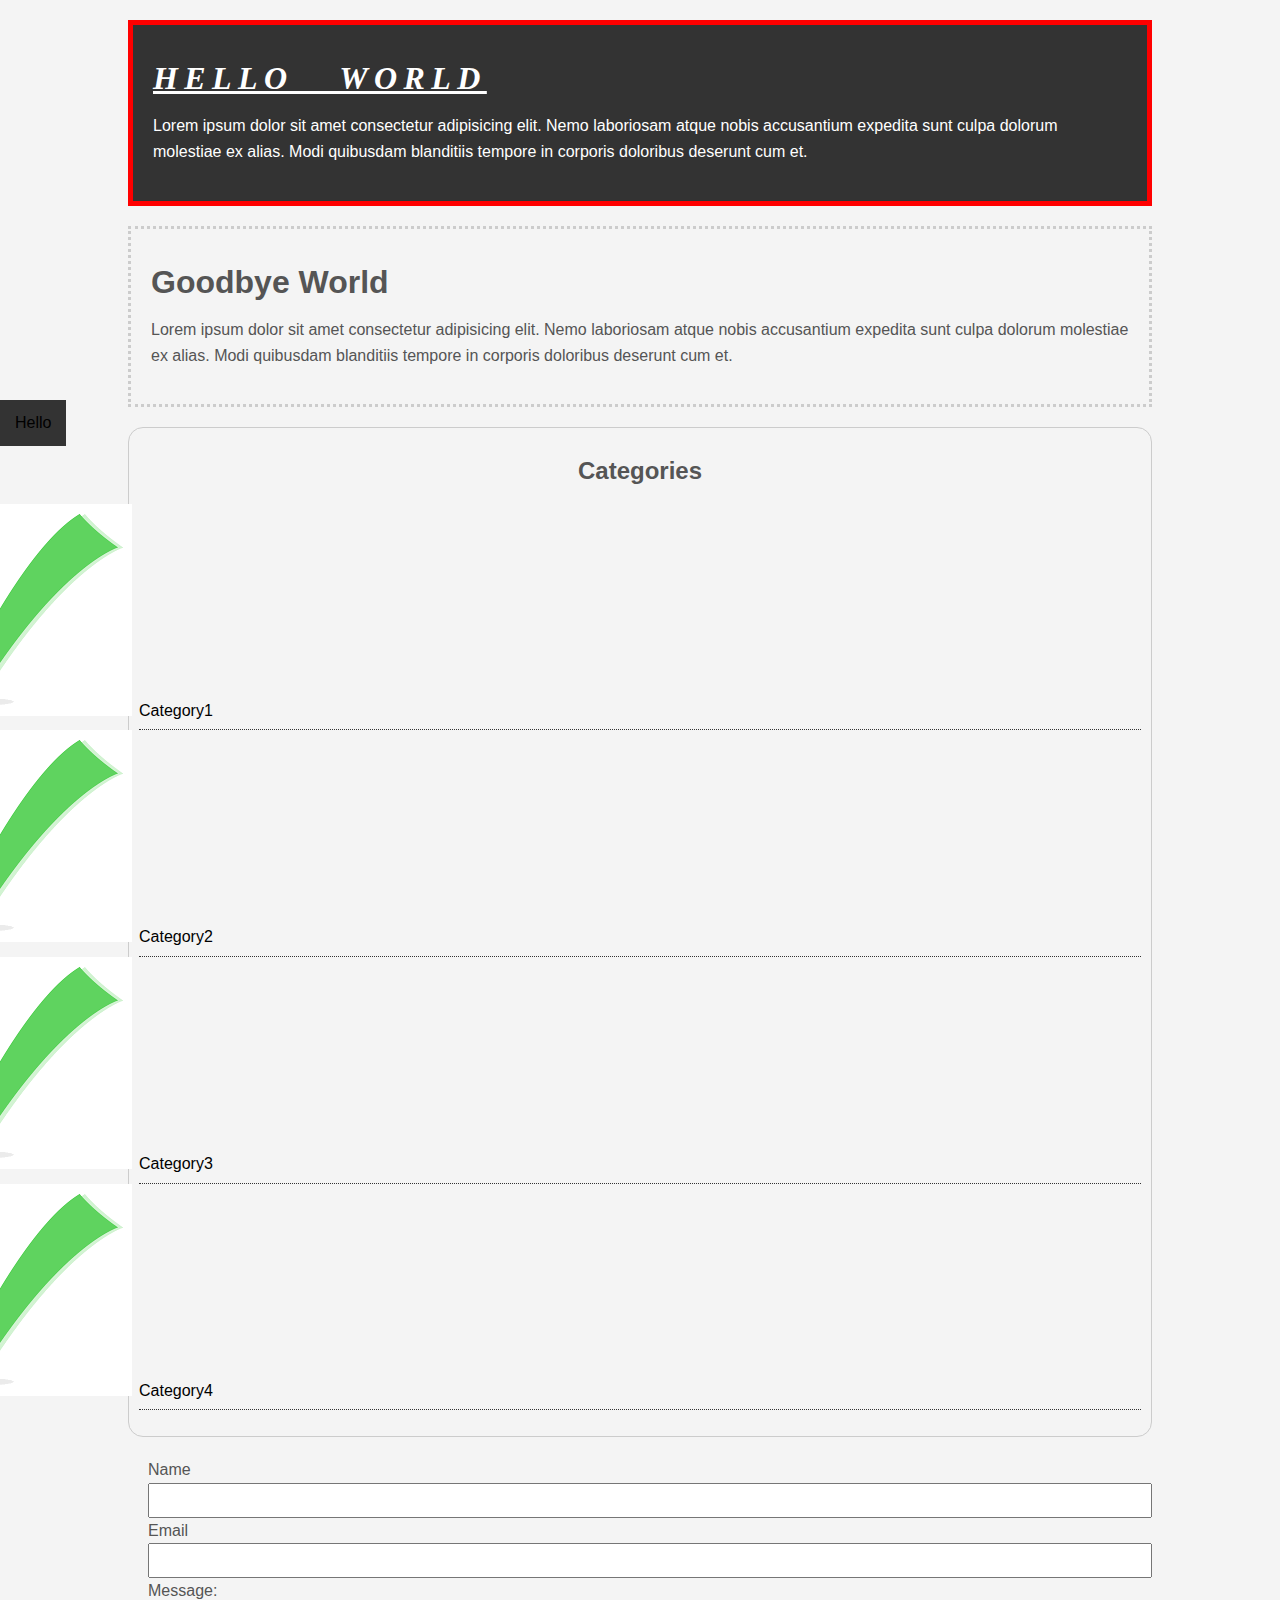
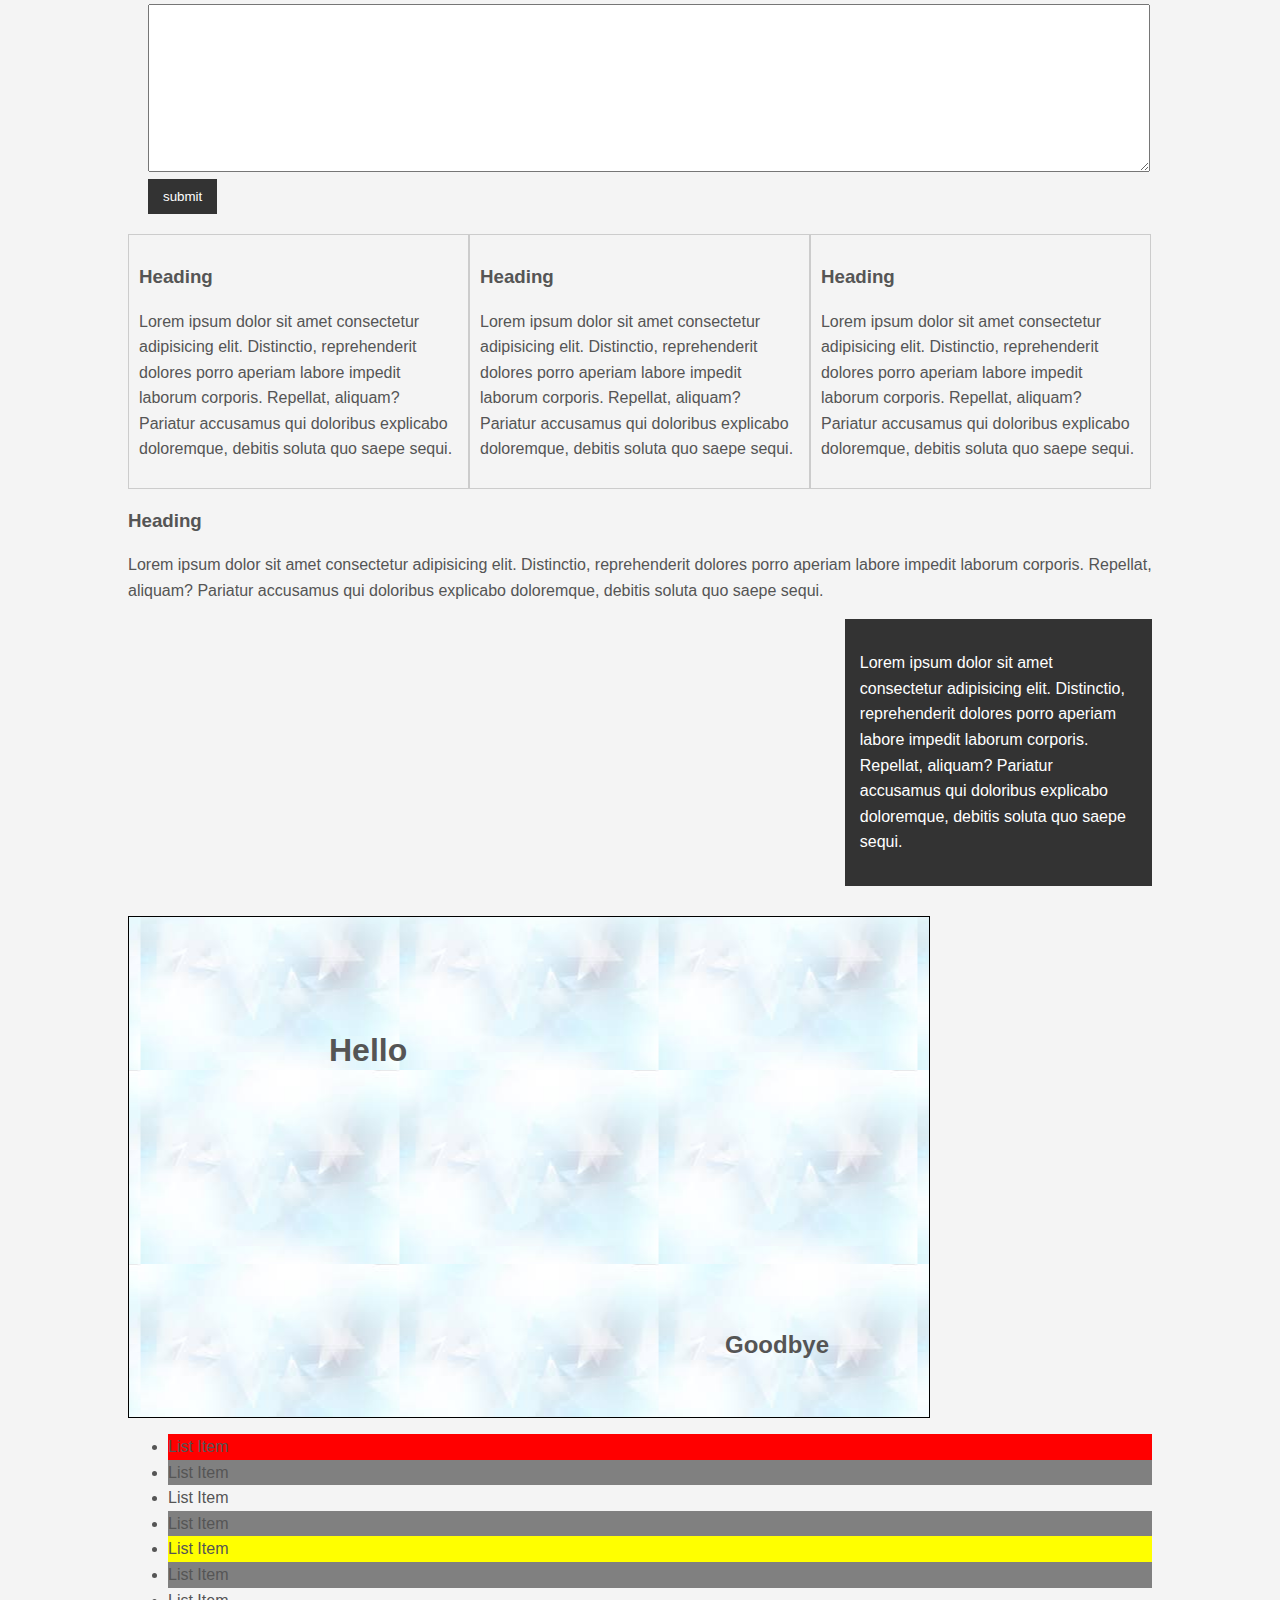
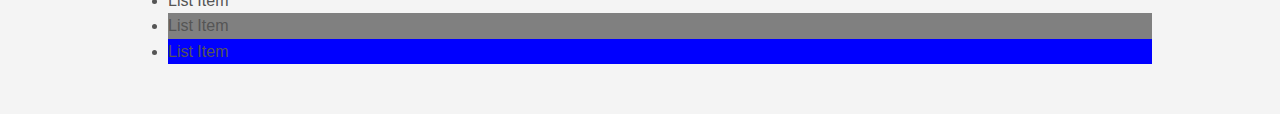
<file: CSSCheatSheet/index.html>
<!DOCTYPE html>
<html lang="en">
  <head>
    <meta charset="UTF-8" />
    <meta http-equiv="X-UA-Compatible" content="IE=edge" />
    <meta name="viewport" content="width=device-width, initial-scale=1.0" />
    <title>CSS Cheat Sheet</title>
    <link rel="stylesheet" href="./CSS/Style.css" />
  </head>
  <body>
    <div class="container">
      <div class="box-1">
        <h1>Hello World</h1>
        <p>
          Lorem ipsum dolor sit amet consectetur adipisicing elit. Nemo
          laboriosam atque nobis accusantium expedita sunt culpa dolorum
          molestiae ex alias. Modi quibusdam blanditiis tempore in corporis
          doloribus deserunt cum et.
        </p>
      </div>

      <div class="box-2">
        <h1>Goodbye World</h1>
        <p>
          Lorem ipsum dolor sit amet consectetur adipisicing elit. Nemo
          laboriosam atque nobis accusantium expedita sunt culpa dolorum
          molestiae ex alias. Modi quibusdam blanditiis tempore in corporis
          doloribus deserunt cum et.
        </p>
      </div>
      <div class="categories">
        <h2>Categories</h2>
        <ul>
          <li><a href="#">Category1</a></li>
          <li><a href="#">Category2</a></li>
          <li><a href="#">Category3</a></li>
          <li><a href="#">Category4</a></li>
        </ul>
      </div>
      <div>

          <form class="my-form">
              <div class="form-group">
                  <label for="Name">Name</label>
                  <input type="text" name="name" />
                </div>
                <div class="form-group">
                    <label for="Email">Email</label>
                    <input type="text" name="email" />
                </div>
                <div class="form-group">
                    <label>Message:</label>
                    <textarea name="message" id="" cols="30" rows="10"></textarea>
                </div>
                <input class="button" type="submit" value="submit" name=""
            </form>
        </div>

      <div class="block">
        <h3>Heading</h3>
        <p>
          Lorem ipsum dolor sit amet consectetur adipisicing elit. Distinctio,
          reprehenderit dolores porro aperiam labore impedit laborum corporis.
          Repellat, aliquam? Pariatur accusamus qui doloribus explicabo
          doloremque, debitis soluta quo saepe sequi.
        </p>
      </div>
      <div class="block">
        <h3>Heading</h3>
        <p>
          Lorem ipsum dolor sit amet consectetur adipisicing elit. Distinctio,
          reprehenderit dolores porro aperiam labore impedit laborum corporis.
          Repellat, aliquam? Pariatur accusamus qui doloribus explicabo
          doloremque, debitis soluta quo saepe sequi.
        </p>
      </div>
      <div class="block">
        <h3>Heading</h3>
        <p>
          Lorem ipsum dolor sit amet consectetur adipisicing elit. Distinctio,
          reprehenderit dolores porro aperiam labore impedit laborum corporis.
          Repellat, aliquam? Pariatur accusamus qui doloribus explicabo
          doloremque, debitis soluta quo saepe sequi.
        </p>
      </div>
      <div class="clr"></div>
      <div id="main-block">
        <h3>Heading</h3>
        <p>
            Lorem ipsum dolor sit amet consectetur adipisicing elit. Distinctio,
            reprehenderit dolores porro aperiam labore impedit laborum corporis.
            Repellat, aliquam? Pariatur accusamus qui doloribus explicabo
            doloremque, debitis soluta quo saepe sequi.
          </p>
      </div>
      <div id="sidebar">
        <p>
            Lorem ipsum dolor sit amet consectetur adipisicing elit. Distinctio,
            reprehenderit dolores porro aperiam labore impedit laborum corporis.
            Repellat, aliquam? Pariatur accusamus qui doloribus explicabo
            doloremque, debitis soluta quo saepe sequi.
          </p>
      </div>
      <div class="clr">

      </div>
      <div class="p-box">
        <h1>Hello</h1>
        <h2>Goodbye</h2>
      </div>
      <ul class="my-list">
        <li>List Item</li>
        <li>List Item</li>
        <li>List Item</li>
        <li>List Item</li>
        <li>List Item</li>
        <li>List Item</li>
        <li>List Item</li>
        <li>List Item</li>
        <li>List Item</li>
      </ul>
    </div>
    <a class="fix-me button" href="">Hello</a>
    <div style="margin-top: 50px"></div>
  </body>
</html>
</file>
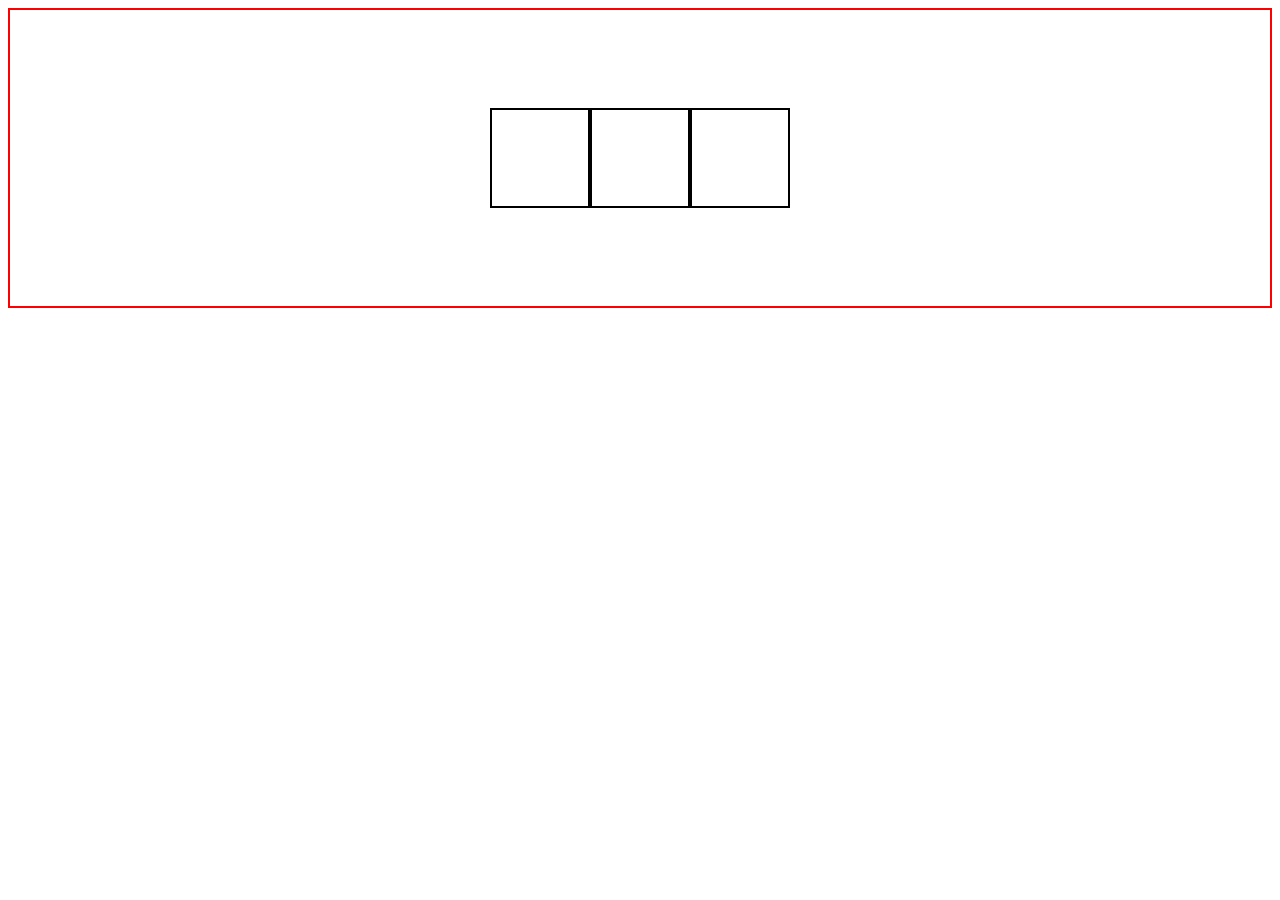
<file: Flexbox/index.html>
<!DOCTYPE html>
<html lang="en">
<head>
    <meta charset="UTF-8">
    <meta http-equiv="X-UA-Compatible" content="IE=edge">
    <meta name="viewport" content="width=device-width, initial-scale=1.0">
    <title>Flexbox</title>
    <link rel="stylesheet" href="styles.css">
</head>
<body>
    <div class="container">
        <div class="box"></div>
        <div class="box"></div>
        <div class="box"></div>
    </div>
</body>
</html>
</file>
<file: CSSCheatSheet/CSS/Style.css>
body{
    background-color:#f4f4f4;
    color:#555555;
    font-family: Arial, Helvetica, sans-serif;
    font-size: 16px;
    font-weight: normal;
    /*Same as above*/
    font: normal 16px Arial, Helvetica, sans-serif;
    line-height: 1.6em;
    margin: 0;
}

.button{
    background-color: #333;
    color: #fff;
    padding: 10px 15px;
    border: none;
}
.clr{
    clear:both;
}

a{
    text-decoration: none;
    color: black;
}
a:hover{
    color: red;
}
a:active{
    color: green;
}
a:visited{
    color: black;
}
.container{
    width: 80%;
    margin: auto;
}

.box-1{
    background-color: #333;
    color: white;

    border:5px red solid;

    padding:20px;

    margin: 20px 0;
}

.box-1 h1{
    font-family: tahoma;
    font-weight: 800;
    font-style: italic;
    text-decoration: underline;
    text-transform: uppercase;
    letter-spacing: .2em;
    word-spacing: 1em;
}
.box-2{
    border: 3px dotted #ccc;
    padding: 20px;
    margin: 20px 0;
}
.categories{
    border: 1px#ccc solid;
    padding: 10px;
    border-radius: 15px;  
}
.categories h2{
    text-align: center;
}
.categories ul{
    padding: 0;
    list-style: square;
    list-style: none;
}
.categories li{
    padding-bottom: 6px;
    border-bottom: dotted 1px #333;
    list-style-image: url('../images/check.png');
}


.my-form{
    padding: 20px;
}
.my form .form-group{
    padding-bottom: 15px;
}

.my-form label{
    display: block;
}

.my-form input[type="text"], .my-form textarea{
    padding: 8px;
    width: 100%;
}

.button:hover{
    background: red;
    color: white;
}
.block{
    float: left;
    width: 33.3%;
    border: 1px solid #ccc;
    padding: 10px;
    box-sizing: border-box;
}

#main_block{
    float: left;
    width: 70%;
    padding: 15px;
    box-sizing: border-box;
}
#sidebar{
    float: right;
    width: 30%;
    background-color: #333;
    color: #fff;
    padding: 15px;
    box-sizing: border-box;
}
.p-box{
    width: 800px;
    height: 500px;
    border: 1px solid #000;
    margin-top: 30px;
    position: relative;
    background-image:url(../images/bgimage.jpg);
    background-repeat: repeat;
    background-position: center center;
}

.p-box h1{
    position:absolute;
    top: 100px;
    left: 200px;
}

.p-box h2{
    position: absolute;
    bottom: 40px;
    right: 100px;
}

.fix-me{
    position: fixed;
    top: 400px;
}

.my-list li:first-child{
    background: red;
}
.my-list li:last-child{
    background-color: blue;
}

.my-list li:nth-child(5){
    background-color: yellow;
}
.my-list li:nth-child(even){
    background-color: grey;
}
</file>
<file: Flexbox/styles.css>
* {
    box-sizing: border-box;
}

.container {
    width: 100%;
    height: 300px;
    border: 2px solid red;
    display: flex;
    justify-content: center;
    align-items: center;
}

.box {
    width: 100px;
    height: 100px;
    border: 2px solid black;
}
</file>
